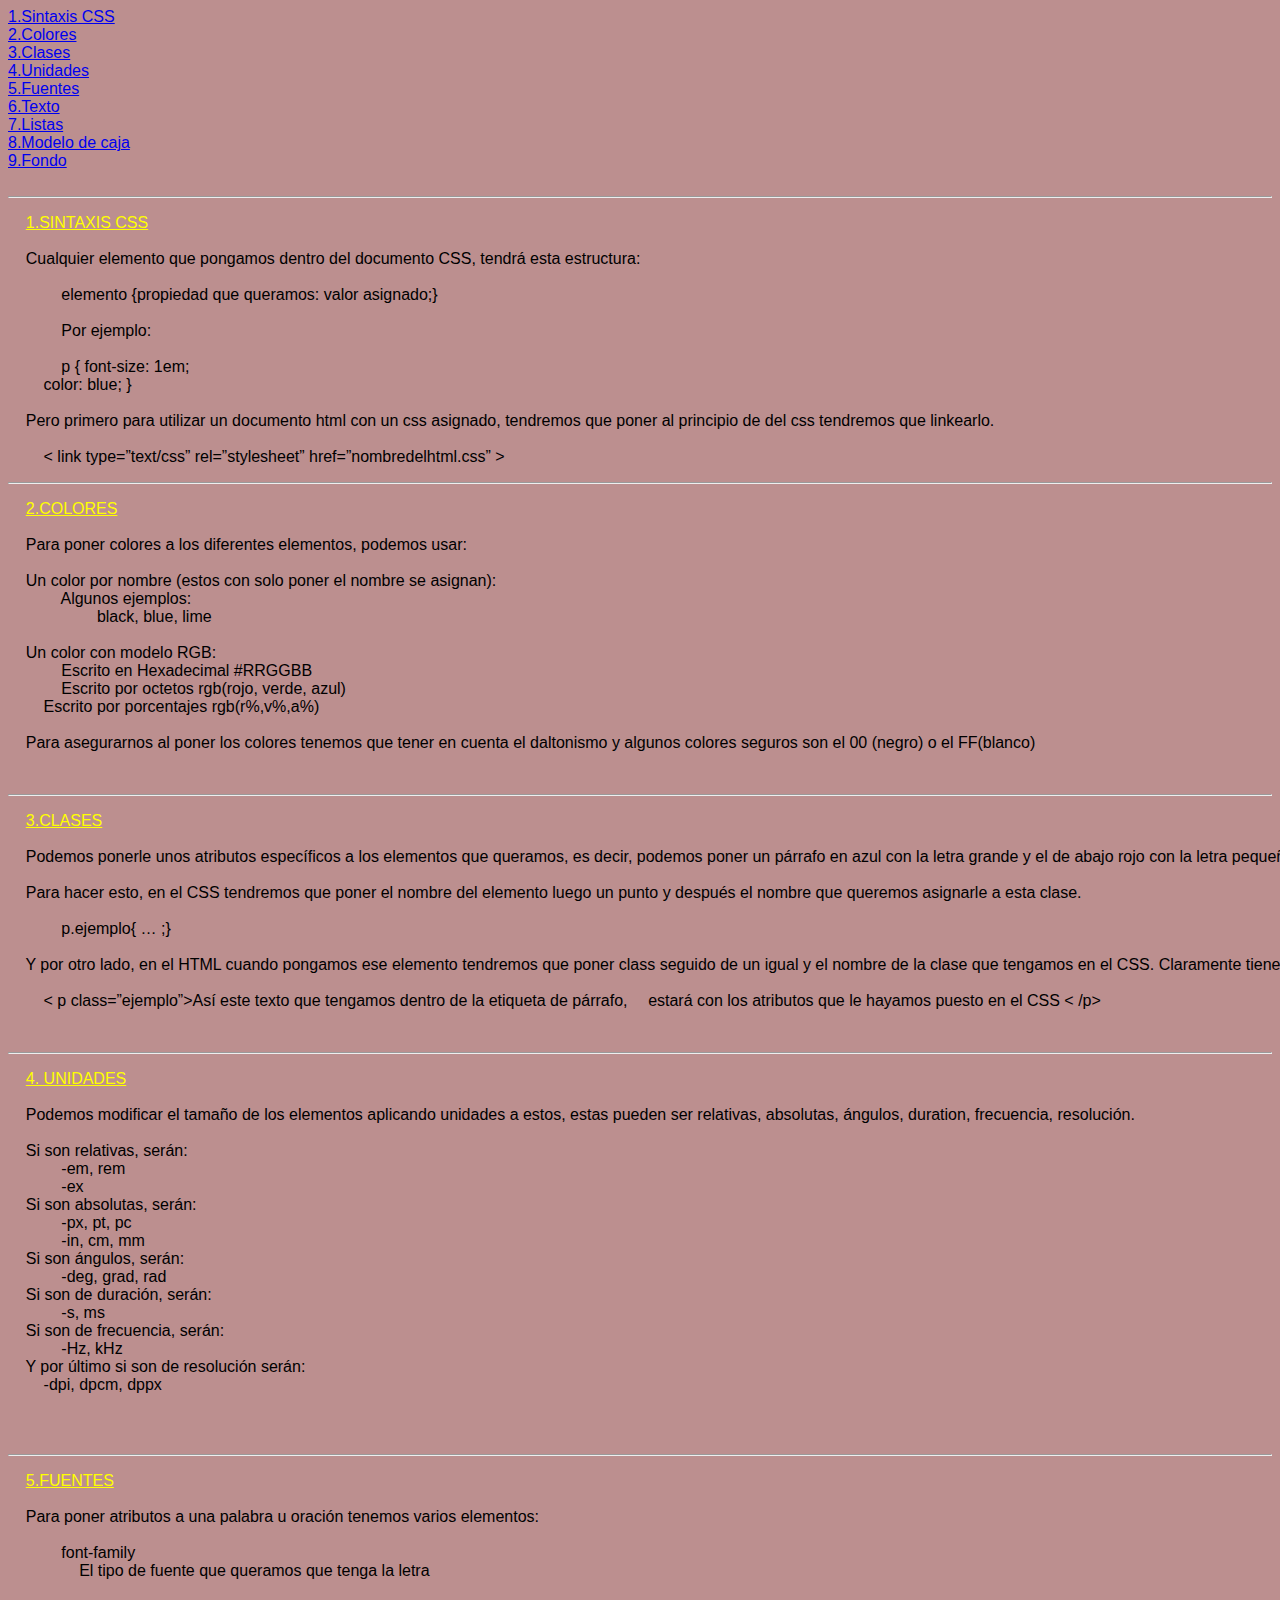
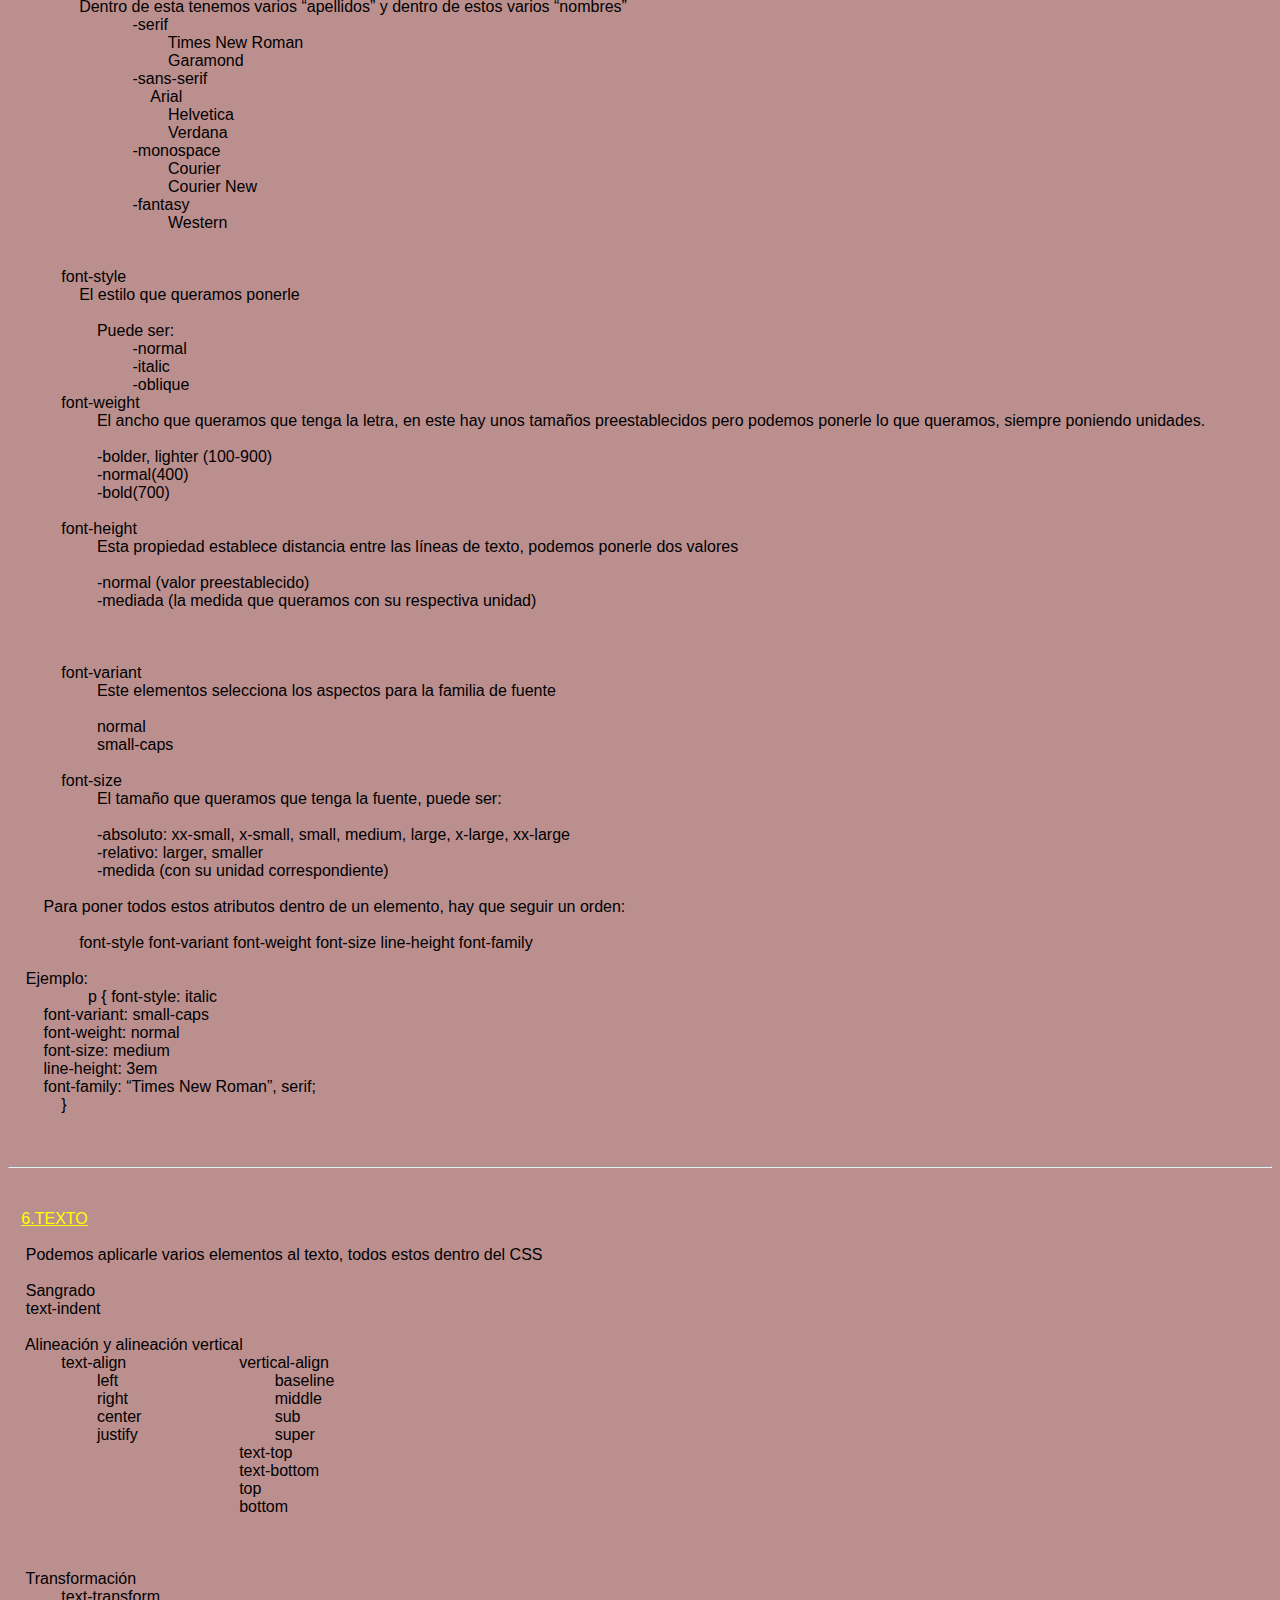
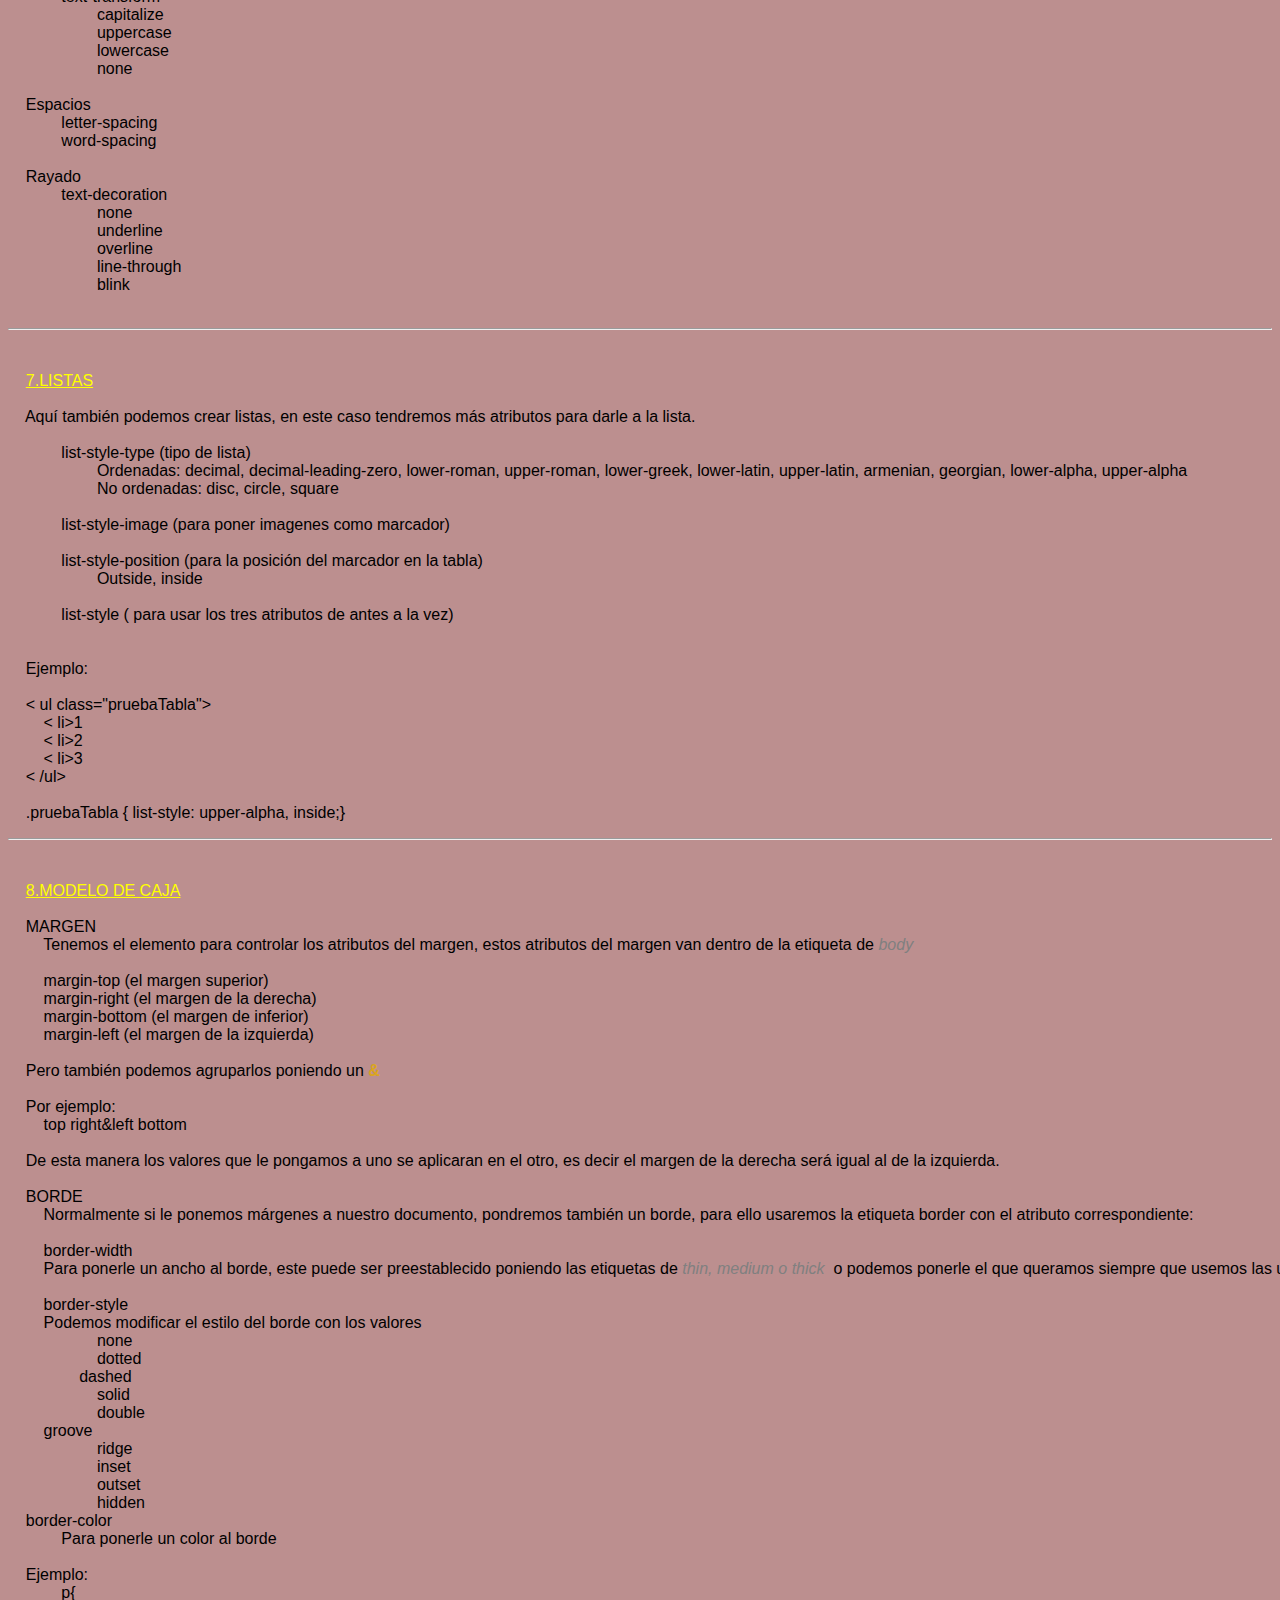
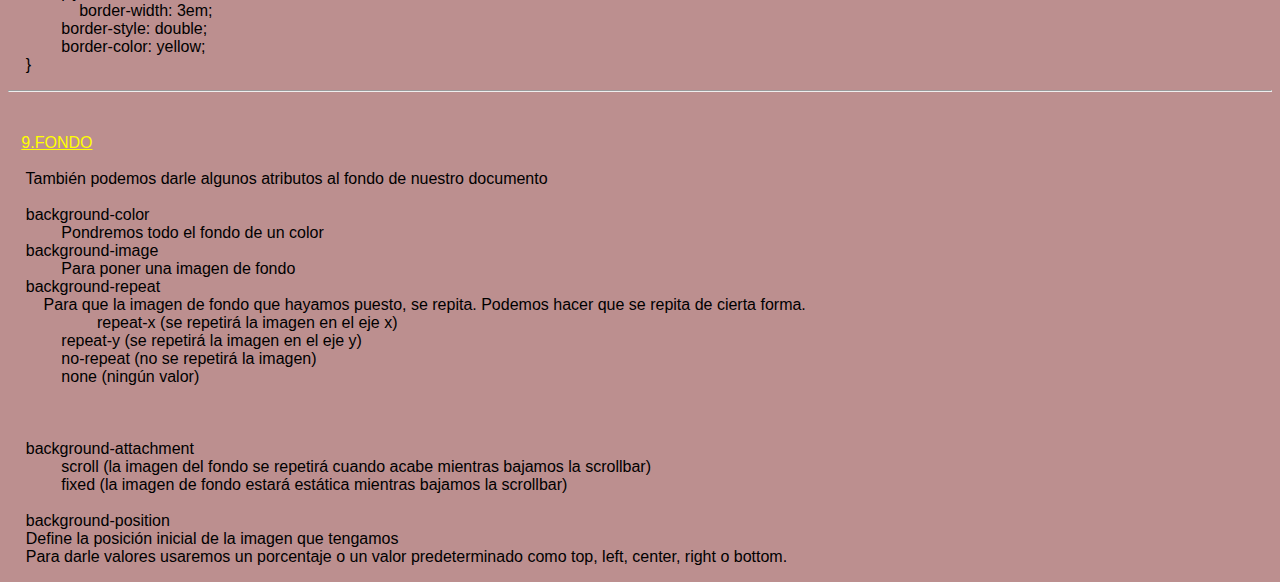
<file: ManualCSS (1).html>
<!doctype html>
<html lang=es>
	<head>
		<title> Manual de HTML </title>
		<meta charset=utf-8>
		<meta name=author content=Olalla>
		<link type="text/css" rel="stylesheet" href="ManualHTML.css">
    </head>
    <body>
        <!--indice del documento con los enlaces a las diferentes partes de este-->
    <li><a href=#punto1>1.Sintaxis CSS</a></li>
    <li><a href=#punto2>2.Colores</a></li>
    <li><a href=#punto3>3.Clases</a></li>
    <li><a href=#punto4>4.Unidades</a></li>
    <li><a href=#punto5>5.Fuentes</a></li>
    <li><a href=#punto6>6.Texto</a></li>
    <li><a href=#punto7>7.Listas</a></li>
    <li><a href=#punto8>8.Modelo de caja</a></li>
    <li><a href=#punto9>9.Fondo</a></li>
<br>
<hr>
<pre class="sintaxis">
    <u><elto id="punto1">1.SINTAXIS CSS</elto></u>

    Cualquier elemento que pongamos dentro del documento CSS, tendrá esta estructura:

	    elemento {propiedad que queramos: valor asignado;}
	
	    Por ejemplo: 

	    p { font-size: 1em;
        color: blue; }

    Pero primero para utilizar un documento html con un css asignado, tendremos que poner al principio de del css tendremos que linkearlo.

        < link type=”text/css” rel=”stylesheet” href=”nombredelhtml.css” >
</pre>
<hr>
<pre class="colores">
    <u><elto id="punto2">2.COLORES</elto></u>

    Para poner colores a los diferentes elementos, podemos usar:
	
    Un color por nombre (estos con solo poner el nombre se asignan):
	    Algunos ejemplos:
		    black, blue, lime

    Un color con modelo RGB:
	    Escrito en Hexadecimal #RRGGBB
	    Escrito por octetos rgb(rojo, verde, azul)
    	Escrito por porcentajes rgb(r%,v%,a%)

    Para asegurarnos al poner los colores tenemos que tener en cuenta el daltonismo y algunos colores seguros son el 00 (negro) o el FF(blanco) 
</pre>
<br>
<hr>
<pre class="clases">
    <u><elto id="punto3">3.CLASES</elto></u>

    Podemos ponerle unos atributos específicos a los elementos que queramos, es decir, podemos poner un párrafo en azul con la letra grande y el de abajo rojo con la letra pequeña usando las clases.

    Para hacer esto, en el CSS tendremos que poner el nombre del elemento luego un punto y después el nombre que queremos asignarle a esta clase.

	    p.ejemplo{ … ;}

    Y por otro lado, en el HTML cuando pongamos ese elemento tendremos que poner class seguido de un igual y el nombre de la clase que tengamos en el CSS. Claramente tienen que ser iguales.

    	< p class=”ejemplo”>Así este texto que tengamos dentro de la etiqueta de párrafo,	estará con los atributos que le hayamos puesto en el CSS < /p>
</pre>
<br>
<hr>
<pre class="unidades">
    <u><elto id="punto4">4. UNIDADES</elto></u>

    Podemos modificar el tamaño de los elementos aplicando unidades a estos, estas pueden ser relativas, absolutas, ángulos, duration, frecuencia, resolución.

    Si son relativas, serán:
	    -em, rem
	    -ex 
    Si son absolutas, serán:
	    -px, pt, pc
	    -in, cm, mm
    Si son ángulos, serán:
	    -deg, grad, rad
    Si son de duración, serán:
	    -s, ms
    Si son de frecuencia, serán: 
	    -Hz, kHz
    Y por último si son de resolución serán:
        -dpi, dpcm, dppx

</pre>
<br>
<hr>
<pre class="fuentes">
    <u><elto id="punto5">5.FUENTES</elto></u>
            
    Para poner atributos a una palabra u oración tenemos varios elementos:

	    font-family
	    	El tipo de fuente que queramos que tenga la letra
		
	    	Dentro de esta tenemos varios “apellidos” y dentro de estos varios “nombres”
			    -serif
				    Times New Roman
				    Garamond
			    -sans-serif
			    	Arial
				    Helvetica
				    Verdana
			    -monospace
				    Courier
				    Courier New
			    -fantasy
				    Western
		
		
	    font-style 
	    	El estilo que queramos ponerle 
		
		    Puede ser:
			    -normal
			    -italic
			    -oblique
	    font-weight
		    El ancho que queramos que tenga la letra, en este hay unos tamaños preestablecidos pero podemos ponerle lo que queramos, siempre poniendo unidades.

		    -bolder, lighter (100-900)
		    -normal(400)
		    -bold(700)

	    font-height
		    Esta propiedad establece distancia entre las líneas de texto, podemos ponerle dos valores
		
		    -normal (valor preestablecido)
		    -mediada (la medida que queramos con su respectiva unidad)
		
		
	
	    font-variant
		    Este elementos selecciona los aspectos para la familia de fuente
		
                    normal
                    small-caps
	
	    font-size 
		    El tamaño que queramos que tenga la fuente, puede ser:
		
		    -absoluto: xx-small, x-small, small, medium, large, x-large, xx-large
		    -relativo: larger, smaller
		    -medida (con su unidad correspondiente)

        Para poner todos estos atributos dentro de un elemento, hay que seguir un orden:

	        font-style font-variant font-weight font-size line-height font-family

    Ejemplo:
		  p { font-style: italic
        font-variant: small-caps
        font-weight: normal
        font-size: medium
        line-height: 3em
        font-family: “Times New Roman”, serif;
            }

 </pre>
<hr>
<br>
<pre class="texto">
   <u><elto id="punto6">6.TEXTO</elto></u>

    Podemos aplicarle varios elementos al texto, todos estos dentro del CSS

    Sangrado 
    text-indent
	
    Alineación y alineación vertical
	    text-align			    vertical-align
		    left				    baseline
		    right				    middle
		    center				    sub
		    justify				    super
						    text-top
						    text-bottom
						    top
						    bottom



    Transformación
	    text-transform
		    capitalize
		    uppercase
		    lowercase
		    none

    Espacios
	    letter-spacing
	    word-spacing

    Rayado
	    text-decoration
		    none
		    underline
		    overline
		    line-through
		    blink
    </pre>
    <hr>
    <br>
<pre class="listas">
    <u><elto id="punto7">7.LISTAS</elto></u>

    Aquí también podemos crear listas, en este caso tendremos más atributos para darle a la lista.

	    list-style-type (tipo de lista) <!-- por defecto va el punto-->
		    Ordenadas: decimal, decimal-leading-zero, lower-roman, upper-roman, lower-greek, lower-latin, upper-latin, armenian, georgian, lower-alpha, upper-alpha
		    No ordenadas: disc, circle, square

	    list-style-image (para poner imagenes como marcador)

	    list-style-position (para la posición del marcador en la tabla)
		    Outside, inside

	    list-style ( para usar los tres atributos de antes a la vez)
		
	
    Ejemplo:

    < ul class="pruebaTabla">
        < li>1</li>
        < li>2</li> 
        < li>3</li>
    < /ul>

    .pruebaTabla { list-style: upper-alpha, inside;}
</pre>
<hr>
<br>
<pre class="modelo">
    <u><elto id="punto8">8.MODELO DE CAJA</elto></u>

    MARGEN
        Tenemos el elemento para controlar los atributos del margen, estos atributos del margen van dentro de la etiqueta de <i>body</i>

        margin-top (el margen superior)
        margin-right (el margen de la derecha)
        margin-bottom (el margen de inferior)
        margin-left (el margen de la izquierda)

    Pero también podemos agruparlos poniendo un <b>&</b>

    Por ejemplo:
        top right&left bottom

    De esta manera los valores que le pongamos a uno se aplicaran en el otro, es decir el margen de la derecha será igual al de la izquierda.

    BORDE
        Normalmente si le ponemos márgenes a nuestro documento, pondremos también un borde, para ello usaremos la etiqueta border con el atributo correspondiente:

        border-width 
	Para ponerle un ancho al borde, este puede ser preestablecido poniendo las etiquetas de <i>thin, medium o thick </i> o podemos ponerle el que queramos siempre que usemos las unidades de medida.

        border-style
	Podemos modificar el estilo del borde con los valores
		    none
		    dotted
	    	dashed
		    solid
		    double
        groove
		    ridge 
		    inset
		    outset
		    hidden
    border-color
	    Para ponerle un color al borde

    Ejemplo:
	    p{ 
	    	border-width: 3em;
	    border-style: double;
	    border-color: yellow;
    }
</pre>
<HR>
<BR>
    <pre class="fondo">
   <u><elto id="punto9">9.FONDO</elto></u>

    También podemos darle algunos atributos al fondo de nuestro documento

    background-color
	    Pondremos todo el fondo de un color
    background-image
	    Para poner una imagen de fondo
    background-repeat
    	Para que la imagen de fondo que hayamos puesto, se repita. Podemos hacer que se repita de cierta forma.
		    repeat-x (se repetirá la imagen en el eje x)
            repeat-y (se repetirá la imagen en el eje y)
            no-repeat (no se repetirá la imagen)
            none (ningún valor)

	
	
    background-attachment
	    scroll (la imagen del fondo se repetirá cuando acabe mientras bajamos la scrollbar)
	    fixed (la imagen de fondo estará estática mientras bajamos la scrollbar)

    background-position
    Define la posición inicial de la imagen que tengamos <!-- Como valor inicial tiene 0% 0%-->
    Para darle valores usaremos un porcentaje o un valor predeterminado como top, left, center, right o bottom.
</pre>
</body>
</html>
</file>
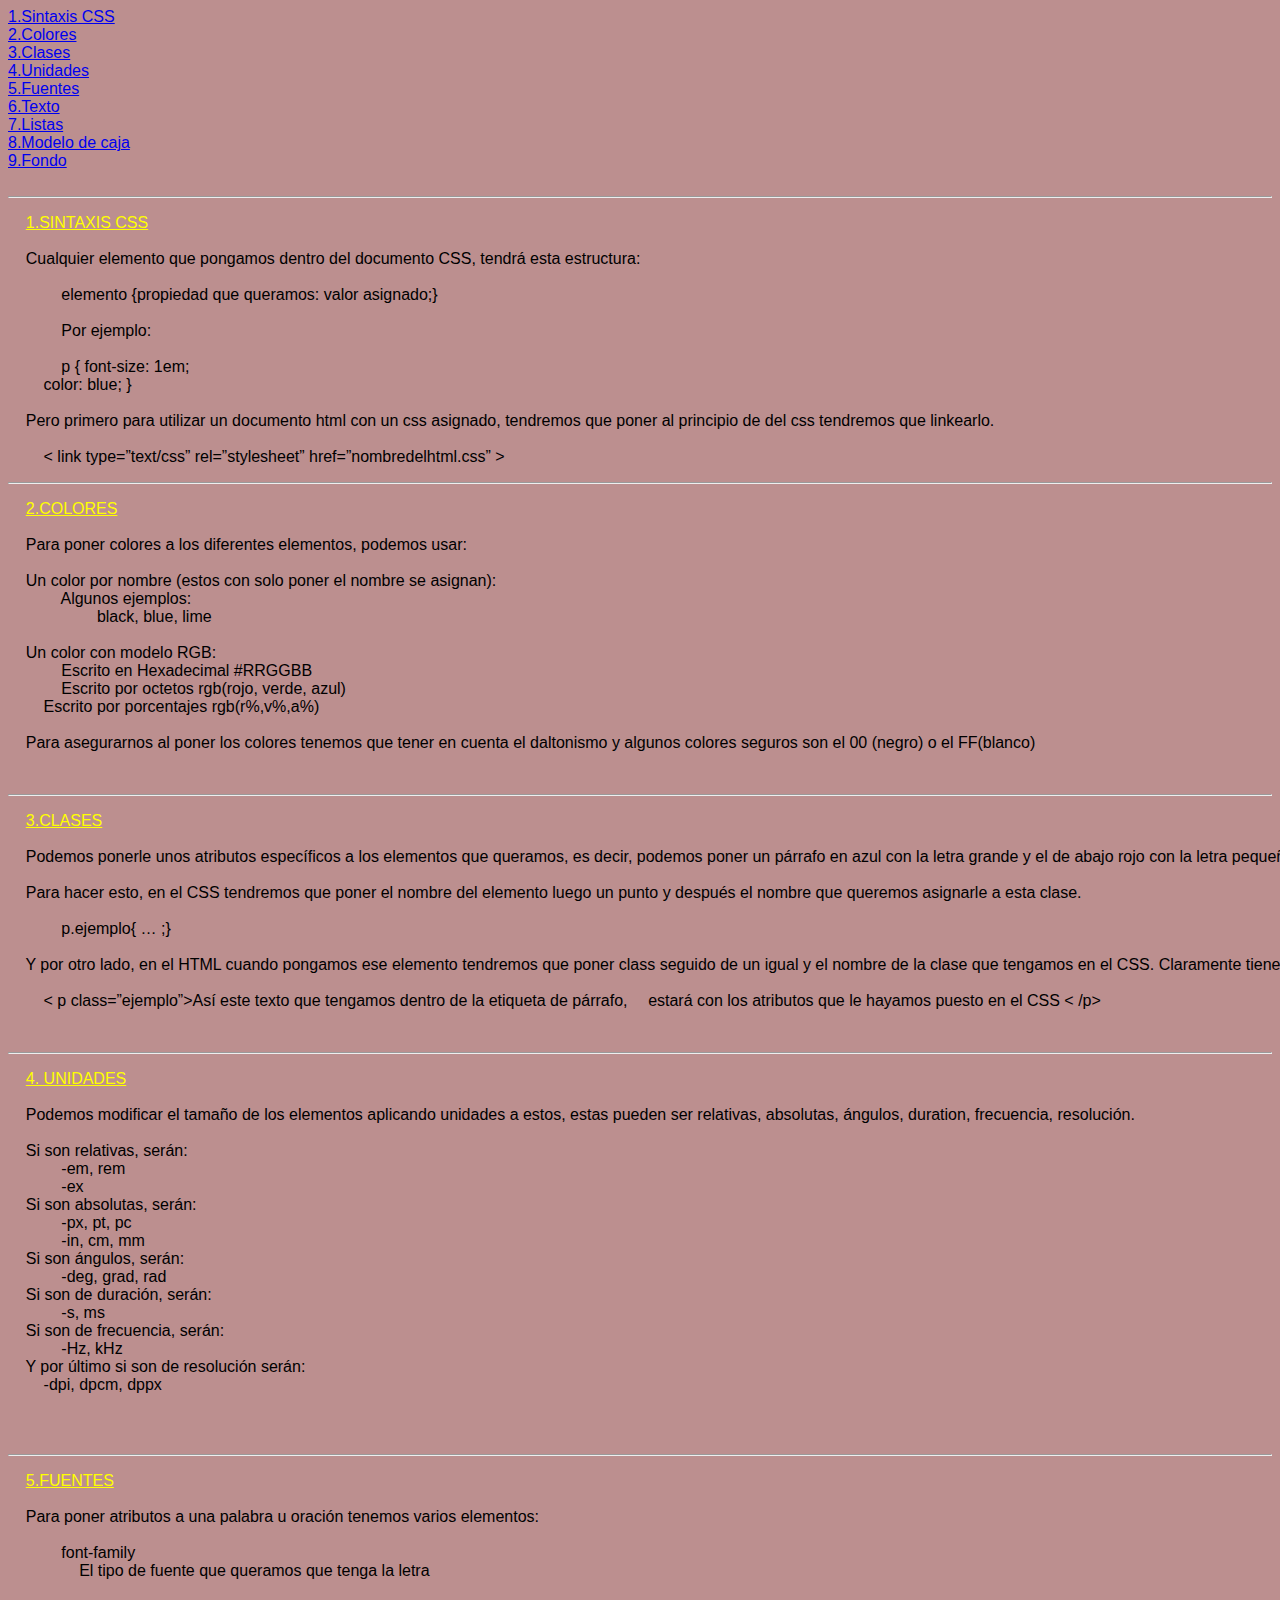
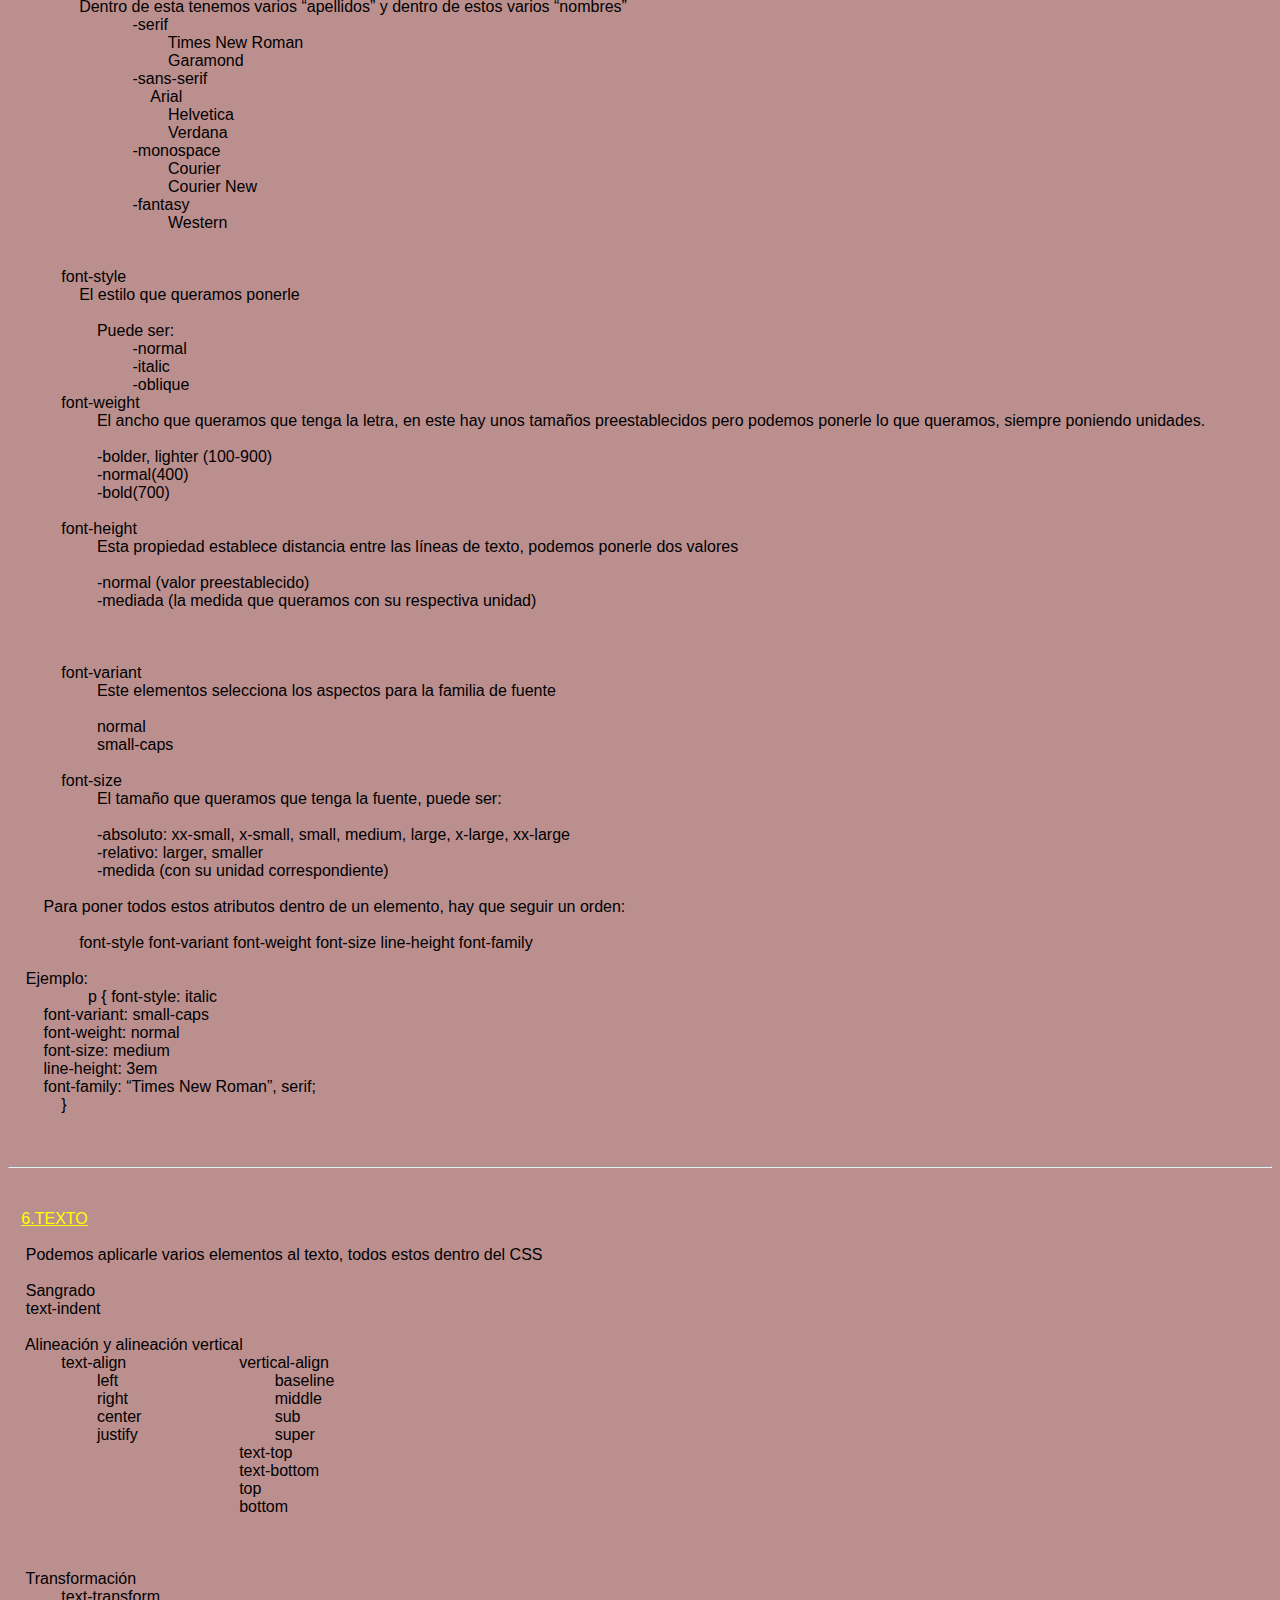
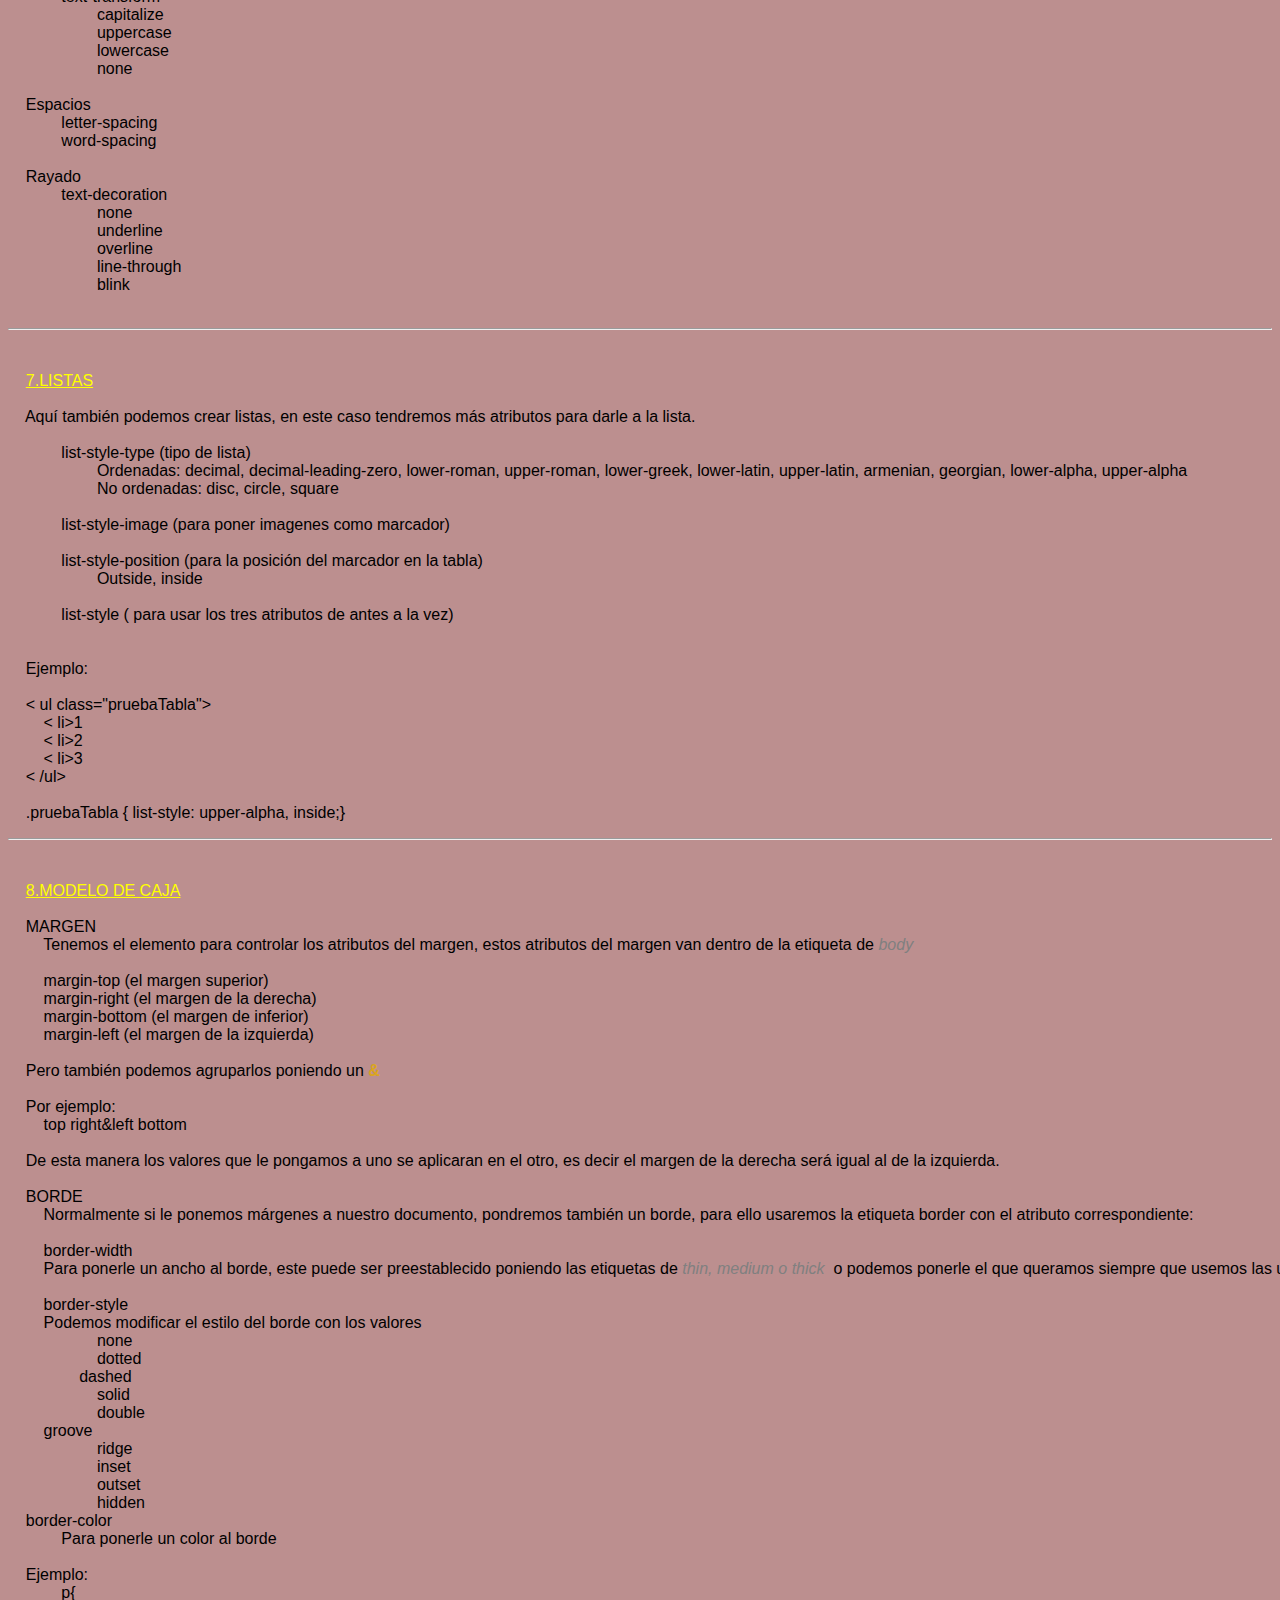
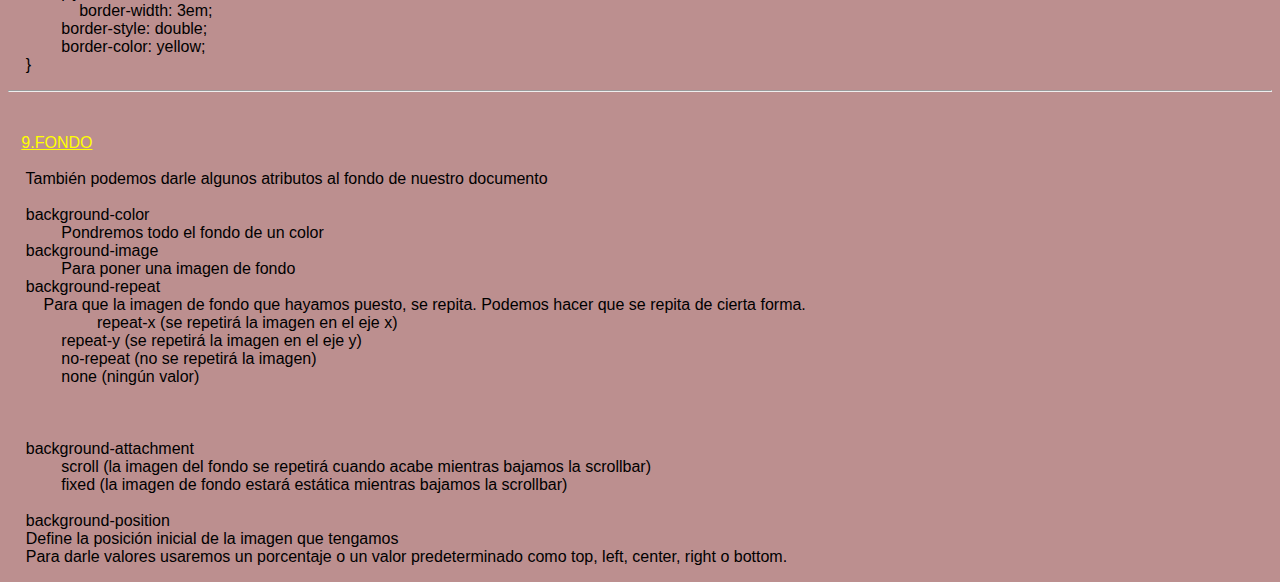
<file: ManualCSS.html>
<!doctype html>
<html lang=es>
	<head>
		<title> Manual de HTML </title>
		<meta charset=utf-8>
		<meta name=author content=Olalla>
		<link type="text/css" rel="stylesheet" href="ManualHTML.css">
    </head>
    <body>
        <!--indice del documento con los enlaces a las diferentes partes de este-->
    <li><a href=#punto1>1.Sintaxis CSS</a></li>
    <li><a href=#punto2>2.Colores</a></li>
    <li><a href=#punto3>3.Clases</a></li>
    <li><a href=#punto4>4.Unidades</a></li>
    <li><a href=#punto5>5.Fuentes</a></li>
    <li><a href=#punto6>6.Texto</a></li>
    <li><a href=#punto7>7.Listas</a></li>
    <li><a href=#punto8>8.Modelo de caja</a></li>
    <li><a href=#punto9>9.Fondo</a></li>
<br>
<hr>
<pre class="sintaxis">
    <u><elto id="punto1">1.SINTAXIS CSS</elto></u>

    Cualquier elemento que pongamos dentro del documento CSS, tendrá esta estructura:

	    elemento {propiedad que queramos: valor asignado;}
	
	    Por ejemplo: 

	    p { font-size: 1em;
        color: blue; }

    Pero primero para utilizar un documento html con un css asignado, tendremos que poner al principio de del css tendremos que linkearlo.

        < link type=”text/css” rel=”stylesheet” href=”nombredelhtml.css” >
</pre>
<hr>
<pre class="colores">
    <u><elto id="punto2">2.COLORES</elto></u>

    Para poner colores a los diferentes elementos, podemos usar:
	
    Un color por nombre (estos con solo poner el nombre se asignan):
	    Algunos ejemplos:
		    black, blue, lime

    Un color con modelo RGB:
	    Escrito en Hexadecimal #RRGGBB
	    Escrito por octetos rgb(rojo, verde, azul)
    	Escrito por porcentajes rgb(r%,v%,a%)

    Para asegurarnos al poner los colores tenemos que tener en cuenta el daltonismo y algunos colores seguros son el 00 (negro) o el FF(blanco) 
</pre>
<br>
<hr>
<pre class="clases">
    <u><elto id="punto3">3.CLASES</elto></u>

    Podemos ponerle unos atributos específicos a los elementos que queramos, es decir, podemos poner un párrafo en azul con la letra grande y el de abajo rojo con la letra pequeña usando las clases.

    Para hacer esto, en el CSS tendremos que poner el nombre del elemento luego un punto y después el nombre que queremos asignarle a esta clase.

	    p.ejemplo{ … ;}

    Y por otro lado, en el HTML cuando pongamos ese elemento tendremos que poner class seguido de un igual y el nombre de la clase que tengamos en el CSS. Claramente tienen que ser iguales.

    	< p class=”ejemplo”>Así este texto que tengamos dentro de la etiqueta de párrafo,	estará con los atributos que le hayamos puesto en el CSS < /p>
</pre>
<br>
<hr>
<pre class="unidades">
    <u><elto id="punto4">4. UNIDADES</elto></u>

    Podemos modificar el tamaño de los elementos aplicando unidades a estos, estas pueden ser relativas, absolutas, ángulos, duration, frecuencia, resolución.

    Si son relativas, serán:
	    -em, rem
	    -ex 
    Si son absolutas, serán:
	    -px, pt, pc
	    -in, cm, mm
    Si son ángulos, serán:
	    -deg, grad, rad
    Si son de duración, serán:
	    -s, ms
    Si son de frecuencia, serán: 
	    -Hz, kHz
    Y por último si son de resolución serán:
        -dpi, dpcm, dppx

</pre>
<br>
<hr>
<pre class="fuentes">
    <u><elto id="punto5">5.FUENTES</elto></u>
            
    Para poner atributos a una palabra u oración tenemos varios elementos:

	    font-family
	    	El tipo de fuente que queramos que tenga la letra
		
	    	Dentro de esta tenemos varios “apellidos” y dentro de estos varios “nombres”
			    -serif
				    Times New Roman
				    Garamond
			    -sans-serif
			    	Arial
				    Helvetica
				    Verdana
			    -monospace
				    Courier
				    Courier New
			    -fantasy
				    Western
		
		
	    font-style 
	    	El estilo que queramos ponerle 
		
		    Puede ser:
			    -normal
			    -italic
			    -oblique
	    font-weight
		    El ancho que queramos que tenga la letra, en este hay unos tamaños preestablecidos pero podemos ponerle lo que queramos, siempre poniendo unidades.

		    -bolder, lighter (100-900)
		    -normal(400)
		    -bold(700)

	    font-height
		    Esta propiedad establece distancia entre las líneas de texto, podemos ponerle dos valores
		
		    -normal (valor preestablecido)
		    -mediada (la medida que queramos con su respectiva unidad)
		
		
	
	    font-variant
		    Este elementos selecciona los aspectos para la familia de fuente
		
                    normal
                    small-caps
	
	    font-size 
		    El tamaño que queramos que tenga la fuente, puede ser:
		
		    -absoluto: xx-small, x-small, small, medium, large, x-large, xx-large
		    -relativo: larger, smaller
		    -medida (con su unidad correspondiente)

        Para poner todos estos atributos dentro de un elemento, hay que seguir un orden:

	        font-style font-variant font-weight font-size line-height font-family

    Ejemplo:
		  p { font-style: italic
        font-variant: small-caps
        font-weight: normal
        font-size: medium
        line-height: 3em
        font-family: “Times New Roman”, serif;
            }

 </pre>
<hr>
<br>
<pre class="texto">
   <u><elto id="punto6">6.TEXTO</elto></u>

    Podemos aplicarle varios elementos al texto, todos estos dentro del CSS

    Sangrado 
    text-indent
	
    Alineación y alineación vertical
	    text-align			    vertical-align
		    left				    baseline
		    right				    middle
		    center				    sub
		    justify				    super
						    text-top
						    text-bottom
						    top
						    bottom



    Transformación
	    text-transform
		    capitalize
		    uppercase
		    lowercase
		    none

    Espacios
	    letter-spacing
	    word-spacing

    Rayado
	    text-decoration
		    none
		    underline
		    overline
		    line-through
		    blink
    </pre>
    <hr>
    <br>
<pre class="listas">
    <u><elto id="punto7">7.LISTAS</elto></u>

    Aquí también podemos crear listas, en este caso tendremos más atributos para darle a la lista.

	    list-style-type (tipo de lista) <!-- por defecto va el punto-->
		    Ordenadas: decimal, decimal-leading-zero, lower-roman, upper-roman, lower-greek, lower-latin, upper-latin, armenian, georgian, lower-alpha, upper-alpha
		    No ordenadas: disc, circle, square

	    list-style-image (para poner imagenes como marcador)

	    list-style-position (para la posición del marcador en la tabla)
		    Outside, inside

	    list-style ( para usar los tres atributos de antes a la vez)
		
	
    Ejemplo:

    < ul class="pruebaTabla">
        < li>1</li>
        < li>2</li> 
        < li>3</li>
    < /ul>

    .pruebaTabla { list-style: upper-alpha, inside;}
</pre>
<hr>
<br>
<pre class="modelo">
    <u><elto id="punto8">8.MODELO DE CAJA</elto></u>

    MARGEN
        Tenemos el elemento para controlar los atributos del margen, estos atributos del margen van dentro de la etiqueta de <i>body</i>

        margin-top (el margen superior)
        margin-right (el margen de la derecha)
        margin-bottom (el margen de inferior)
        margin-left (el margen de la izquierda)

    Pero también podemos agruparlos poniendo un <b>&</b>

    Por ejemplo:
        top right&left bottom

    De esta manera los valores que le pongamos a uno se aplicaran en el otro, es decir el margen de la derecha será igual al de la izquierda.

    BORDE
        Normalmente si le ponemos márgenes a nuestro documento, pondremos también un borde, para ello usaremos la etiqueta border con el atributo correspondiente:

        border-width 
	Para ponerle un ancho al borde, este puede ser preestablecido poniendo las etiquetas de <i>thin, medium o thick </i> o podemos ponerle el que queramos siempre que usemos las unidades de medida.

        border-style
	Podemos modificar el estilo del borde con los valores
		    none
		    dotted
	    	dashed
		    solid
		    double
        groove
		    ridge 
		    inset
		    outset
		    hidden
    border-color
	    Para ponerle un color al borde

    Ejemplo:
	    p{ 
	    	border-width: 3em;
	    border-style: double;
	    border-color: yellow;
    }
</pre>
<HR>
<BR>
    <pre class="fondo">
   <u><elto id="punto9">9.FONDO</elto></u>

    También podemos darle algunos atributos al fondo de nuestro documento

    background-color
	    Pondremos todo el fondo de un color
    background-image
	    Para poner una imagen de fondo
    background-repeat
    	Para que la imagen de fondo que hayamos puesto, se repita. Podemos hacer que se repita de cierta forma.
		    repeat-x (se repetirá la imagen en el eje x)
            repeat-y (se repetirá la imagen en el eje y)
            no-repeat (no se repetirá la imagen)
            none (ningún valor)

	
	
    background-attachment
	    scroll (la imagen del fondo se repetirá cuando acabe mientras bajamos la scrollbar)
	    fixed (la imagen de fondo estará estática mientras bajamos la scrollbar)

    background-position
    Define la posición inicial de la imagen que tengamos <!-- Como valor inicial tiene 0% 0%-->
    Para darle valores usaremos un porcentaje o un valor predeterminado como top, left, center, right o bottom.
</pre>
</body>
</html>
</file>
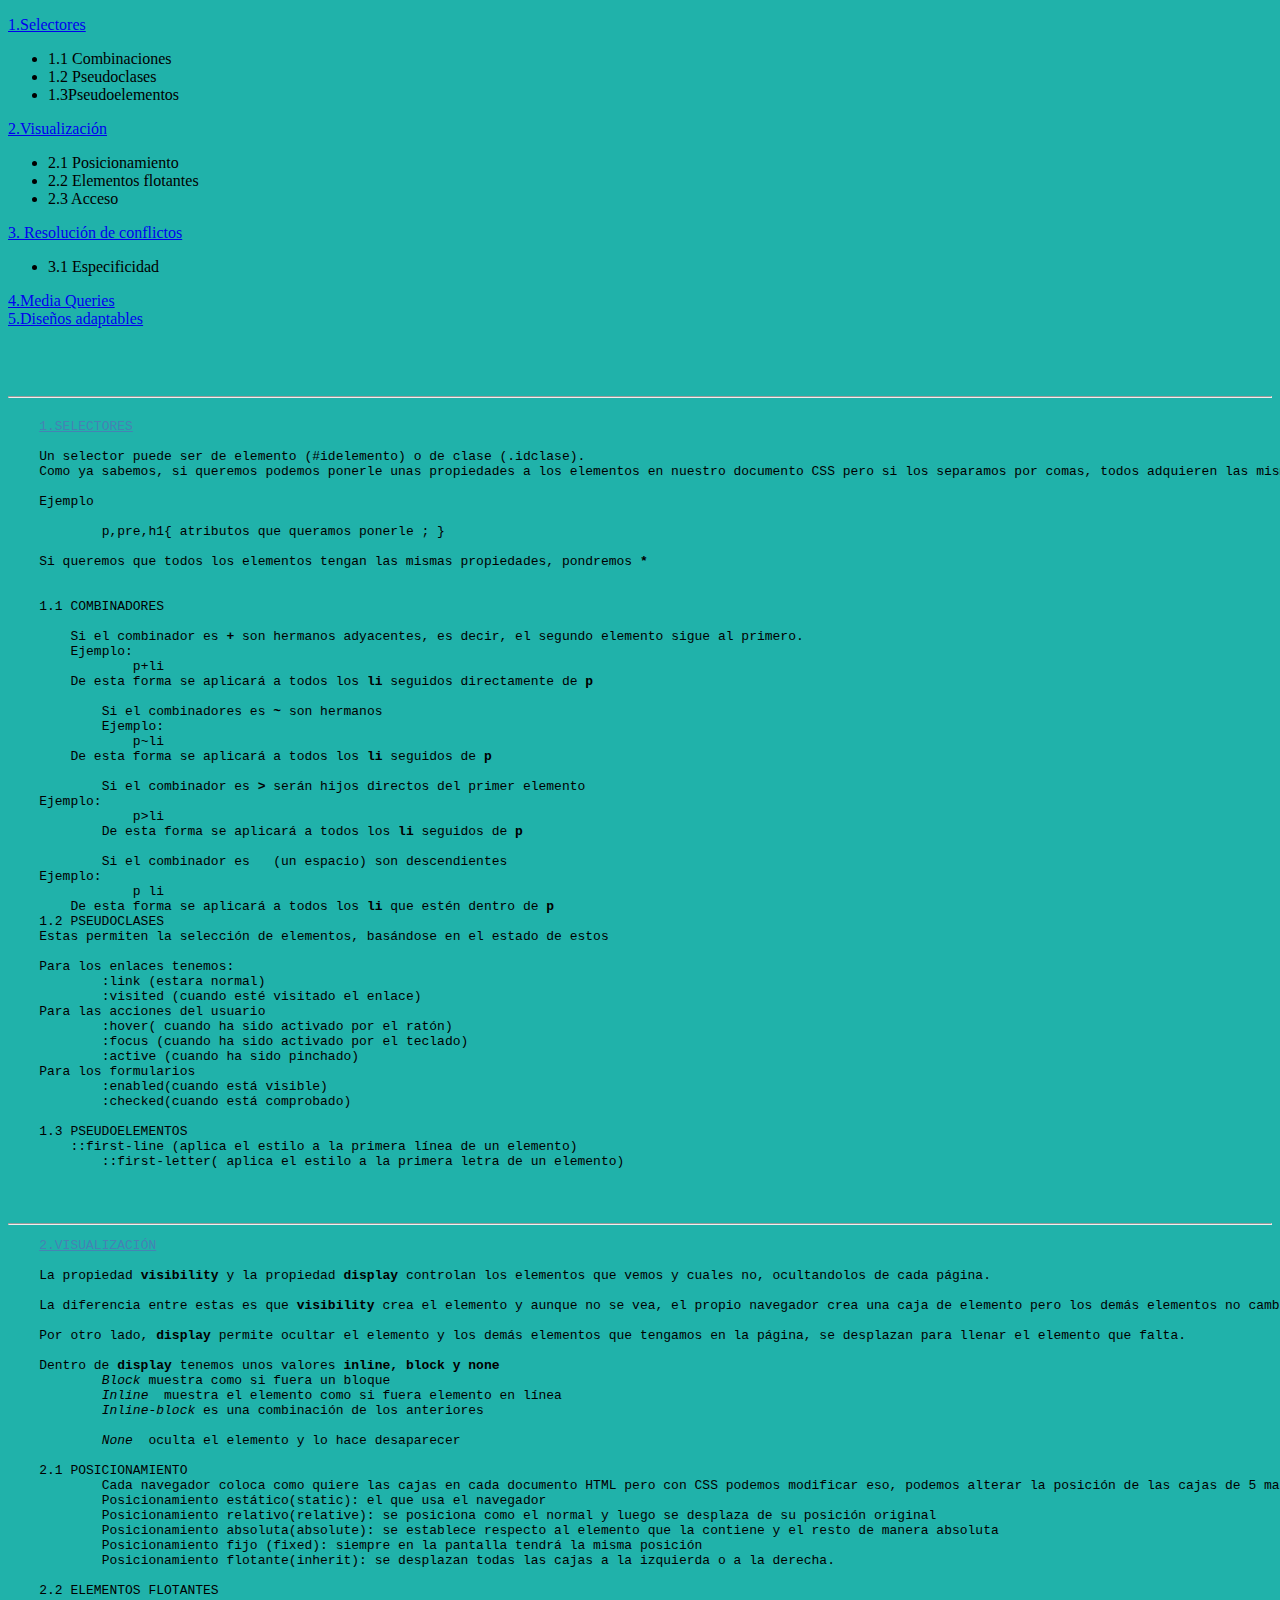
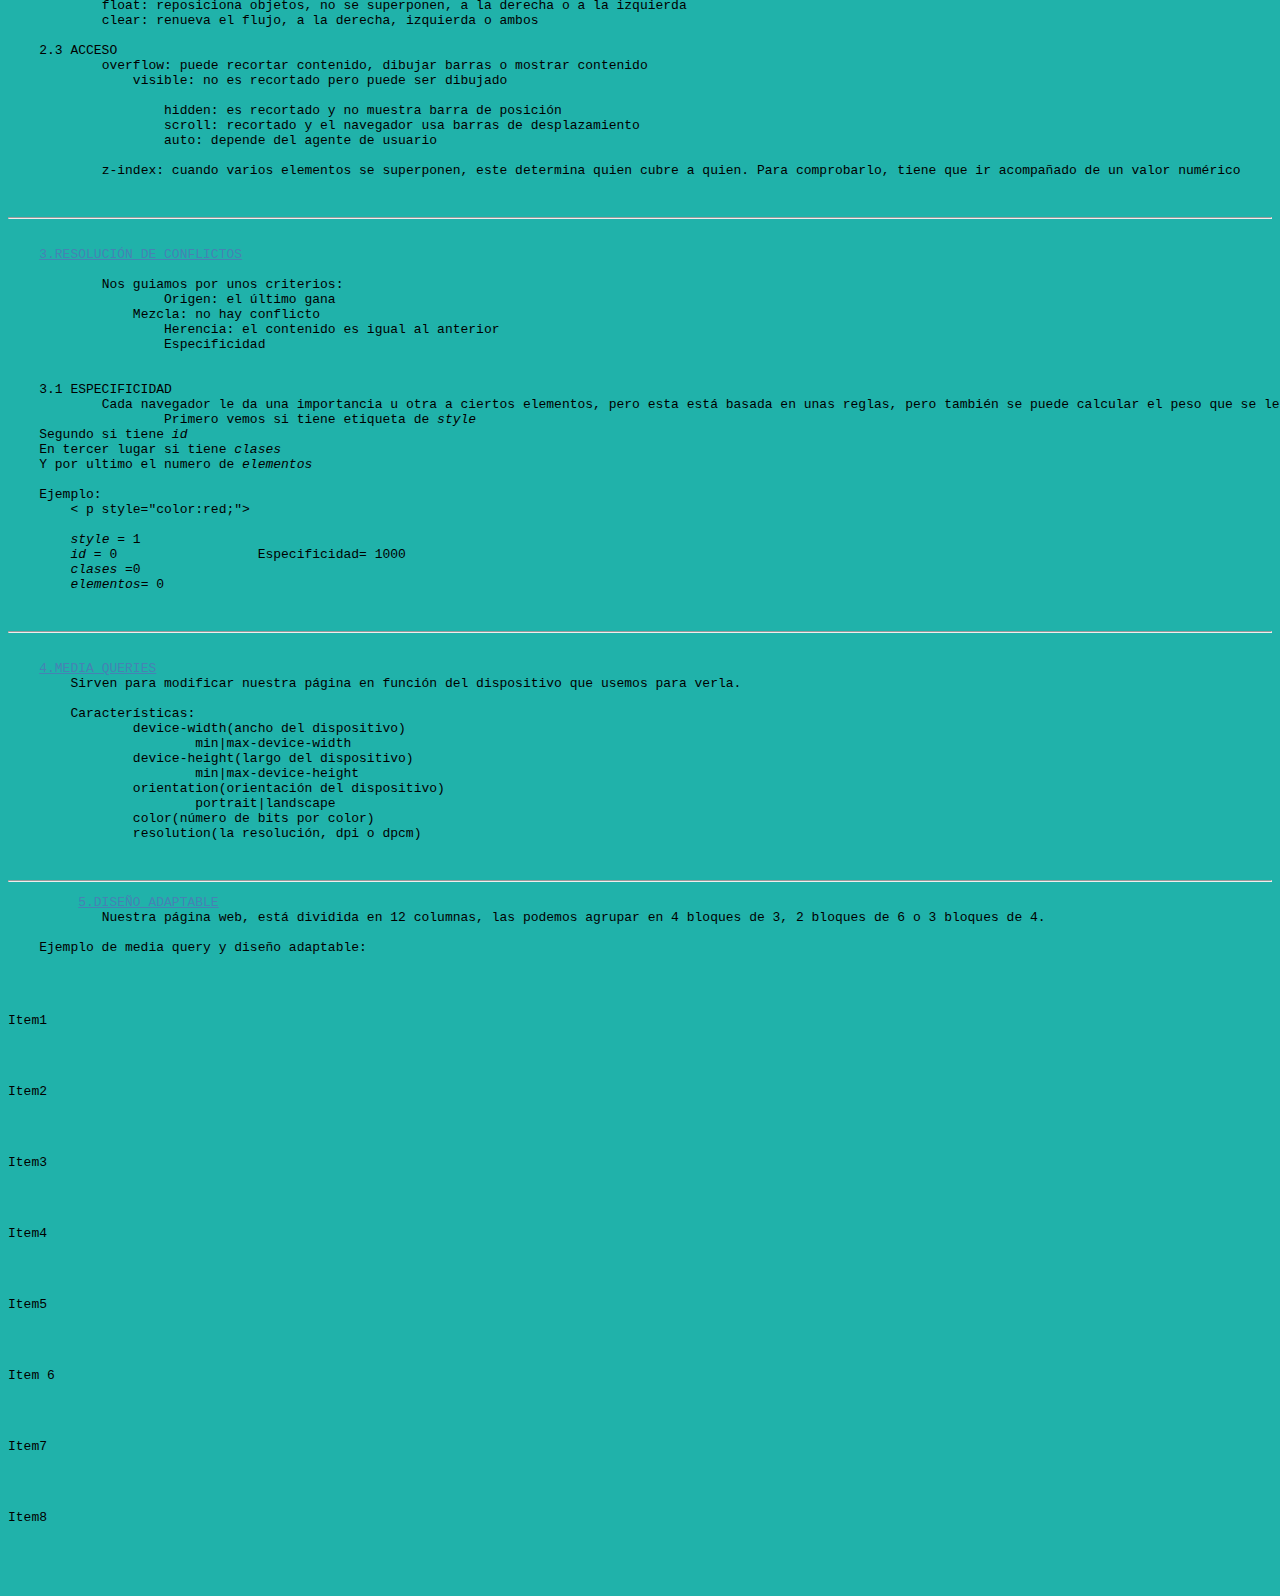
<file: ManualCSSavanzado.html>
<!doctype html>
<html lang=es>
	<head>
		<title> Manual de HTML </title>
		<meta charset=utf-8>
		<meta name=author content=Olalla>
		<link type="text/css" rel="stylesheet" href="ManualCSSavanzado.css">
    </head>
<body>
    <!--Introduccion del documento de los diferentes elementos aplicables en el CSS-->
<p class=indice>

    <li><a href=#punto1>1.Selectores</a></li>
    <ul>
    	<li>1.1 Combinaciones</li>
	    <li>1.2 Pseudoclases</li>
     <li>1.3Pseudoelementos</li>
    </ul>
    <li><a href=#punto2>2.Visualización</a></li>
    <ul>
    	<li>2.1 Posicionamiento</li>
          <li>2.2 Elementos flotantes</li>
            <li>2.3 Acceso</li>
</ul>
<li><a href=#punto2>3. Resolución de conflictos</a></li>
<ul>
    <li>3.1 Especificidad</li> 
</ul>
<li><a href=#punto2>4.Media Queries</a></li>
<li><a href=#punto2>5.Diseños adaptables</a></li>
</p>
<pre class=selectores>
    <br>
    <hr>
    <u><elto id="punto1">1.SELECTORES</elto></u>

    Un selector puede ser de elemento (#idelemento) o de clase (.idclase).
    Como ya sabemos, si queremos podemos ponerle unas propiedades a los elementos en nuestro documento CSS pero si los separamos por comas, todos adquieren las mismas propiedades

    Ejemplo

	    p,pre,h1{ atributos que queramos ponerle ; }

    Si queremos que todos los elementos tengan las mismas propiedades, pondremos <b>*</b>


    1.1 COMBINADORES
	
	Si el combinador es <b>+</b> son hermanos adyacentes, es decir, el segundo elemento sigue al primero.
	Ejemplo:
		p+li 
	De esta forma se aplicará a todos los <b>li</b> seguidos directamente de <b>p</b>

	    Si el combinadores es <b>~</b> son hermanos
	    Ejemplo:
	    	p~li 
	De esta forma se aplicará a todos los <b>li</b> seguidos de <b>p</b>

	    Si el combinador es <b>></b> serán hijos directos del primer elemento
    Ejemplo:
	    	p>li 
	    De esta forma se aplicará a todos los <b>li</b> seguidos de <b>p</b>
	
	    Si el combinador es   (un espacio) son descendientes
    Ejemplo:
    		p li 
    	De esta forma se aplicará a todos los <b>li</b> que estén dentro de <b>p</b>
    1.2 PSEUDOCLASES
    Estas permiten la selección de elementos, basándose en el estado de estos

    Para los enlaces tenemos:
	    :link (estara normal)
	    :visited (cuando esté visitado el enlace)
    Para las acciones del usuario
	    :hover( cuando ha sido activado por el ratón)
	    :focus (cuando ha sido activado por el teclado)
	    :active (cuando ha sido pinchado)
    Para los formularios
	    :enabled(cuando está visible)
	    :checked(cuando está comprobado)

    1.3 PSEUDOELEMENTOS
        ::first-line (aplica el estilo a la primera línea de un elemento)
	    ::first-letter( aplica el estilo a la primera letra de un elemento)
    </pre>
        <br>
        <hr>
        <pre class=visualizacion>
    <u><elto id="punto2">2.VISUALIZACIÓN</elto></u>
<!-- ambos están al principio con valor inicial inline -->
    La propiedad <b>visibility</b> y la propiedad <b>display</b> controlan los elementos que vemos y cuales no, ocultandolos de cada página.

    La diferencia entre estas es que <b>visibility</b> crea el elemento y aunque no se vea, el propio navegador crea una caja de elemento pero los demás elementos no cambian su posición.

    Por otro lado, <b>display</b> permite ocultar el elemento y los demás elementos que tengamos en la página, se desplazan para llenar el elemento que falta.

    Dentro de <b>display</b> tenemos unos valores <b>inline, block y none </b>
	    <i>Block</i> muestra como si fuera un bloque
	    <i>Inline</i>  muestra el elemento como si fuera elemento en línea
	    <i>Inline-block</i> es una combinación de los anteriores
<!--tanto block como inline-block se les puede aplicar las etiquetas de dimensiones--> 
	    <i>None</i>  oculta el elemento y lo hace desaparecer

    2.1 POSICIONAMIENTO
	    Cada navegador coloca como quiere las cajas en cada documento HTML pero con CSS podemos modificar eso, podemos alterar la posición de las cajas de 5 maneras diferentes:
	    Posicionamiento estático(static): el que usa el navegador
	    Posicionamiento relativo(relative): se posiciona como el normal y luego se desplaza de su posición original
	    Posicionamiento absoluta(absolute): se establece respecto al elemento que la contiene y el resto de manera absoluta
	    Posicionamiento fijo (fixed): siempre en la pantalla tendrá la misma posición
	    Posicionamiento flotante(inherit): se desplazan todas las cajas a la izquierda o a la derecha.

    2.2 ELEMENTOS FLOTANTES
	    float: reposiciona objetos, no se superponen, a la derecha o a la izquierda
	    clear: renueva el flujo, a la derecha, izquierda o ambos

    2.3 ACCESO
	    overflow: puede recortar contenido, dibujar barras o mostrar contenido
	    	visible: no es recortado pero puede ser dibujado 
	<!--valor por defecto visible-->
		    hidden: es recortado y no muestra barra de posición
		    scroll: recortado y el navegador usa barras de desplazamiento
		    auto: depende del agente de usuario

	    z-index: cuando varios elementos se superponen, este determina quien cubre a quien. Para comprobarlo, tiene que ir acompañado de un valor numérico
</pre>
<br>
<hr>
<pre class=resolcion>

    <u><elto id="punto3">3.RESOLUCIÓN DE CONFLICTOS</elto></u>

	    Nos guiamos por unos criterios:
		    Origen: el último gana
	    	Mezcla: no hay conflicto
		    Herencia: el contenido es igual al anterior
		    Especificidad
<!--un apartado tan grande que se explica el solo en el punto 3.1-->

    3.1 ESPECIFICIDAD 
	    Cada navegador le da una importancia u otra a ciertos elementos, pero esta está basada en unas reglas, pero también se puede calcular el peso que se le da:
		    Primero vemos si tiene etiqueta de <i>style</i>
    Segundo si tiene <i>id</i>
    En tercer lugar si tiene <i>clases</i>
    Y por ultimo el numero de <i>elementos</i> 

    Ejemplo:
        < p style="color:red;">

        <i>style</i> = 1
        <i>id</i> = 0 			Especificidad= 1000
        <i>clases</i> =0 
        <i>elementos</i>= 0 
</pre>
<br>
<hr>
<pre class=media>

    <u><elto id="punto4">4.MEDIA QUERIES</elto></u>
	Sirven para modificar nuestra página en función del dispositivo que usemos para verla.

	Características:
		device-width(ancho del dispositivo)
			min|max-device-width
		device-height(largo del dispositivo)
			min|max-device-height
		orientation(orientación del dispositivo)
			portrait|landscape
		color(número de bits por color)
		resolution(la resolución, dpi o dpcm)
</pre>
<br>
<hr>
<pre class=diseño>
         <u><elto id="punto5">5.DISEÑO ADAPTABLE</elto></u>
	    Nuestra página web, está dividida en 12 columnas, las podemos agrupar en 4 bloques de 3, 2 bloques de 6 o 3 bloques de 4.

    Ejemplo de media query y diseño adaptable:
	<div class=row>
    <div class=" cm6"><p>Item1</p></div>
    <div class=" cm6"><p>Item2 </p></div>
    <div class=" cm6"><p>Item3</p></div>
    <div class=" cm6"><p>Item4</p></div>
    <div class=" cm6"><p>Item5</p></div>
    <div class=" cm 6"><p>Item 6</p></div>
    <div class=" cm6"><p>Item7</p></div>
    <div class=" cm6"><p>Item8</p></div>
    </div>
</pre>
</body>
</html>
</file>
<file: ManualHTML.css>
body{ background-color: rosybrown;}
*{ font-family: Arial, Helvetica, sans-serif;}
i {color: gray;}
u {color: yellow;}
b {color: goldenrod;}
</file>
<file: ManualCSSavanzado.css>
@media (min-width: 640px)
and (max-width: 799px) {
.cm1, .cm2, .cm3, .cm4, .cm5,
.cm6, .cm7, .cm8, .cm9, .cm10,
.cm11, .cm12 {
float: left;
border: 1px solid red;
}
.cm1 { width: 8.33%; }
.cm2 { width: 16.66%; }
}
body {background-color: lightseagreen;}

u{color: steelblue;}
</file>
